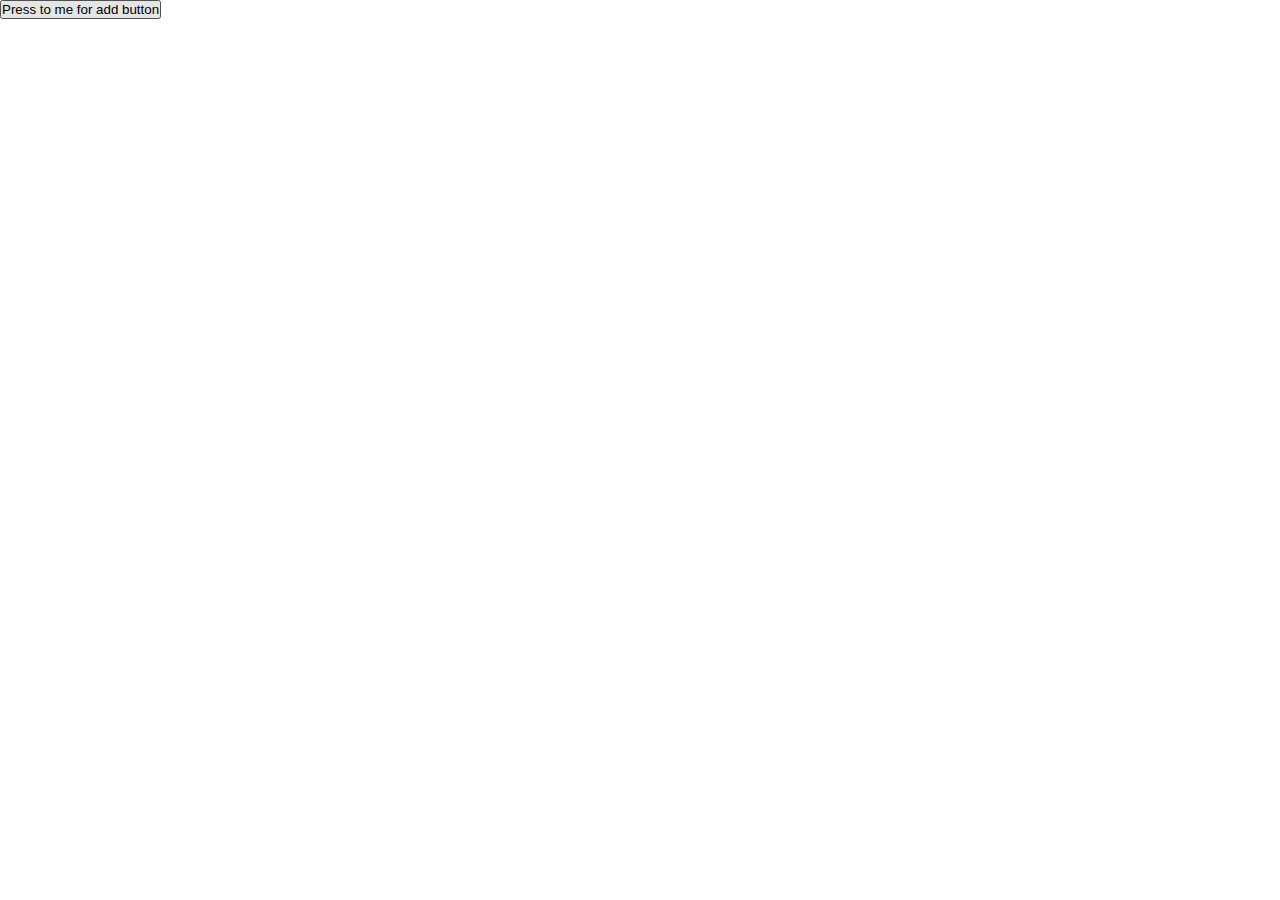
<file: first/index.html>
<!DOCTYPE html>
<html lang="en">
<head>
    <meta charset="UTF-8">
    <meta http-equiv="X-UA-Compatible" content="IE=edge">
    <meta name="viewport" content="width=device-width, initial-scale=1.0">
    <link rel="stylesheet" href="./assets/css/style.css">
    <title>Document</title>
</head>
<body>
    <div class="parent">
        
    </div>

    <button class="btn_add">Press to me for add button</button>
    <script src="./assets/js/file.js"></script>
</body>
</html>
</file>
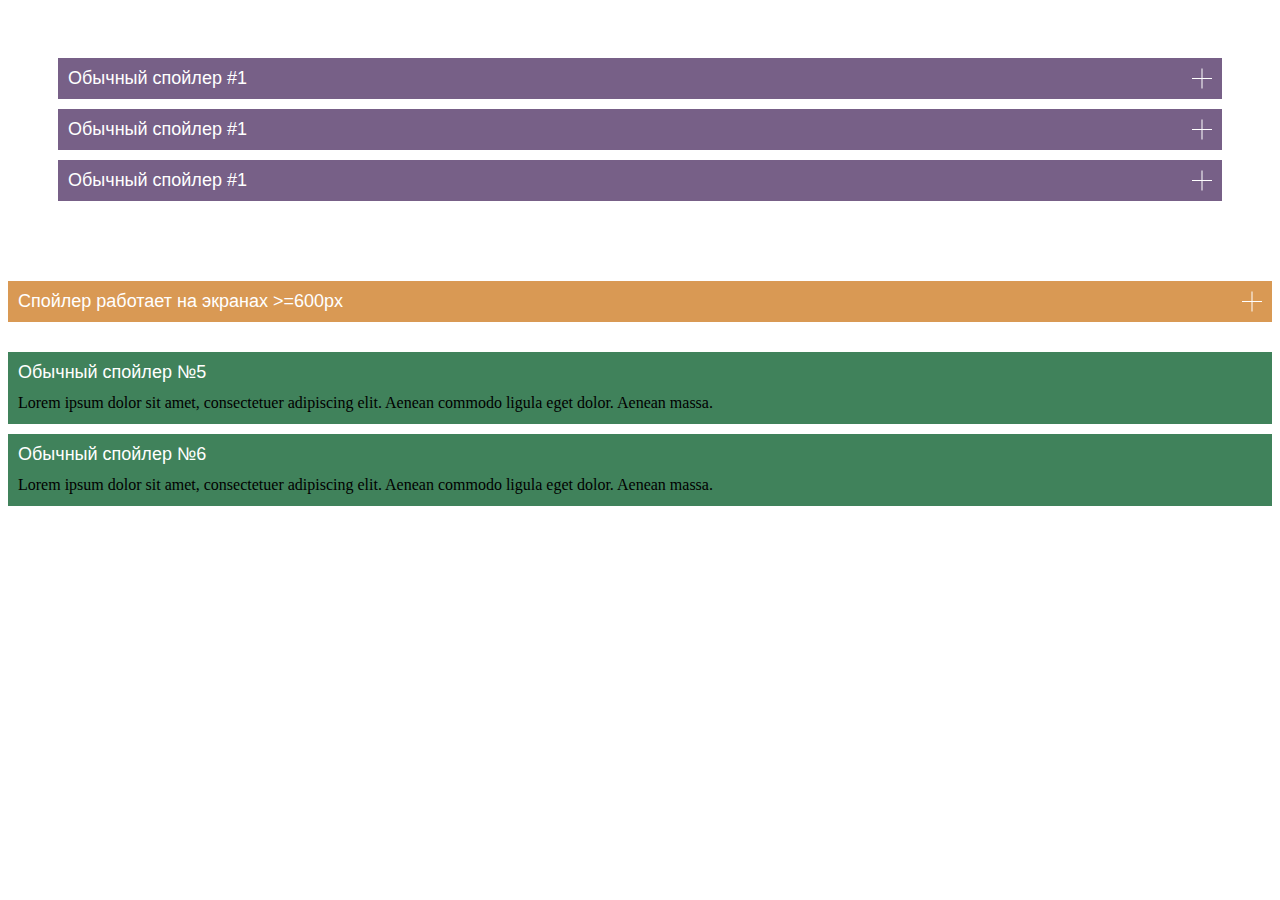
<file: five/index.html>
<!DOCTYPE html>
<html lang="en">
<head>
    <meta charset="UTF-8">
    <meta http-equiv="X-UA-Compatible" content="IE=edge">
    <meta name="viewport" content="width=device-width, initial-scale=1.0">
    <link rel="stylesheet" href="./assets/css/style.css">
    <title>Document</title>
</head>
<body>
    <div class="wrap">
        <div data-spollers data-one-spoller class="block block_1">
            <div class="block__item">
                <button tabindex="-1" type="button" data-spoller class="block__title">Обычный спойлер #1</button>
                <div class="block__text">Lorem ipsum dolor sit amet consectetur adipisicing elit. Atque autem consectetur soluta molestias delectus
                 dolore at enim quis deserunt, vero sapiente, omnis labore, repellat cupiditate optio. Animi totam distinctio nobis?</div>
            </div>
            <div class="block__item">
                <button tabindex="-1" type="button" data-spoller class="block__title">Обычный спойлер #1</button>
                <div class="block__text">Lorem ipsum dolor sit amet consectetur adipisicing elit. Atque autem consectetur soluta molestias delectus
                 dolore at enim quis deserunt, vero sapiente, omnis labore, repellat cupiditate optio. Animi totam distinctio nobis?</div>
            </div>
            <div class="block__item">
                <button tabindex="-1" type="button" data-spoller class="block__title">Обычный спойлер #1</button>
                <div class="block__text">Lorem ipsum dolor sit amet consectetur adipisicing elit. Atque autem consectetur soluta molestias delectus
                 dolore at enim quis deserunt, vero sapiente, omnis labore, repellat cupiditate optio. Animi totam distinctio nobis?</div>
            </div>
        </div>
    </div>
    <div data-spollers ="650, min" class="block block_2">
        <div class="block__item">
                <button tabindex="-1" type="button" data-spoller class="block__title">Спойлер работает на экранах >=600px</button>
                <div class="block__text">Lorem ipsum dolor sit amet consectetur adipisicing elit. Atque autem consectetur soluta molestias delectus
                 dolore at enim quis deserunt, vero sapiente, omnis labore, repellat cupiditate optio. Animi totam distinctio nobis?</div>
            </div>
        </div>


        <div data-spollers="800, max" class="block block_3">
            <div class="block__item">
                <button tabindex="-1" type="button" data-spoller class="block__title">Обычный спойлер №5</button>
                <div class="block__text">Lorem ipsum dolor sit amet, consectetuer adipiscing elit. Aenean commodo ligula eget dolor. Aenean massa.</div>
            </div>
        <div class="block__item">
            <button tabindex="-1" type="button" data-spoller class="block__title">Обычный спойлер №6</button>
            <div class="block__text">Lorem ipsum dolor sit amet, consectetuer adipiscing elit. Aenean commodo ligula eget dolor. Aenean massa.</div>
        </div>

    <script src="./assets/js/main.js"></script>
</body>
</html>
</file>
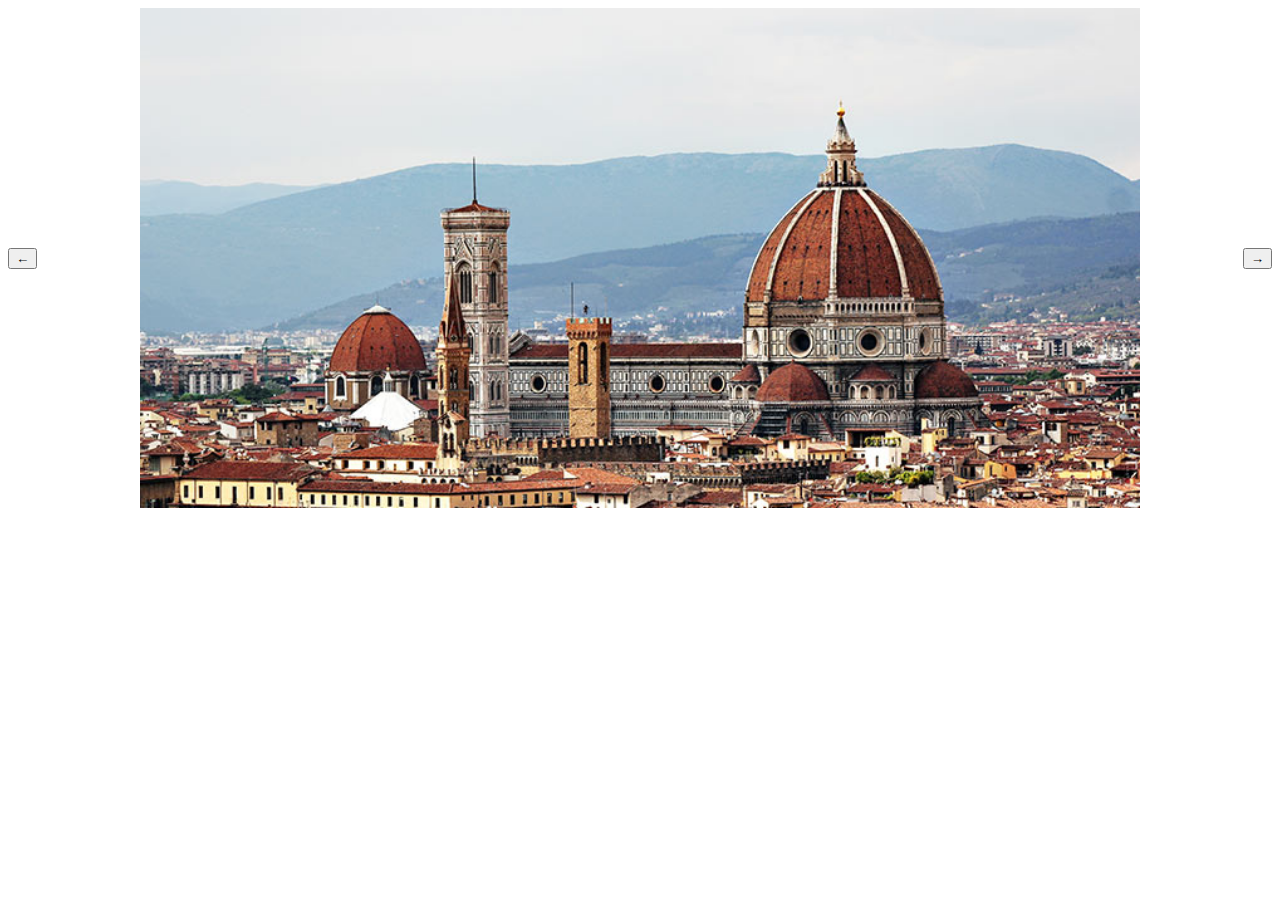
<file: four/index.html>
<!DOCTYPE html>
<html lang="en">
<head>
    <meta charset="UTF-8">
    <meta http-equiv="X-UA-Compatible" content="IE=edge">
    <meta name="viewport" content="width=device-width, initial-scale=1.0">
    <link rel="stylesheet" href="./assets/css/style.css">
    <title>Document</title>
</head>
<body>
    <button class="btnLeft btn">←</button>
    <div class="slides">
        <img src="./assets/img/florence.jpg" class="block" alt="">
        <img src="./assets/img/london.jpg" alt="">
        <img src="./assets/img/nyc.jpg" alt="">
        <img src="./assets/img/sg.jpg" alt="">
    </div>
    <button class="btnRight btn">→</button>
    <script src="./assets/js/main.js"></script>
</body>
</html>
</file>
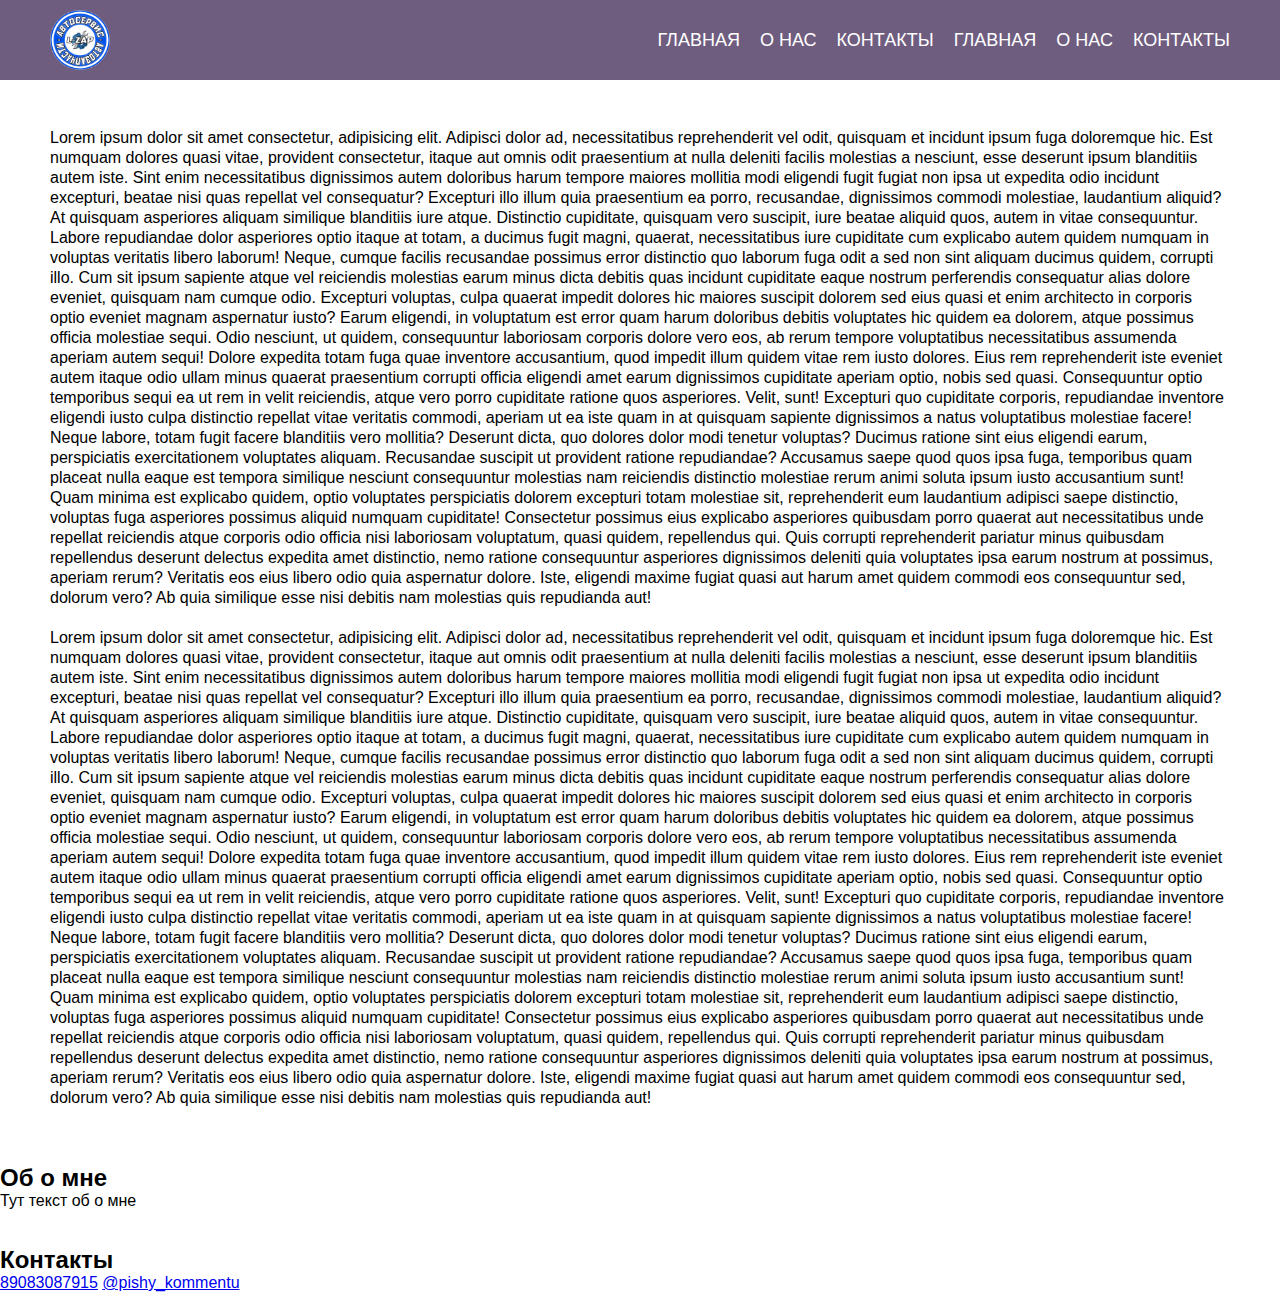
<file: second/index.html>
<!DOCTYPE html>
<html lang="en">
<head>
    <meta charset="UTF-8">
    <meta http-equiv="X-UA-Compatible" content="IE=edge">
    <meta name="viewport" content="width=device-width, initial-scale=1.0">

    <link rel="stylesheet" href="./assets/css/style.css">
    <title>Главная</title>
</head>
<body>
    <div class="wrapper">
        <header class="header">
            <div class="container">
                <div class="header__body">
                    <a href="#" class="header__logo">
                        <img src="./assets/img/logo.png" alt="logo">
                    </a>
                    <div class="header__burger">
                        <span></span>
                    </div>
                    <nav class="header__menu">
                        <ul class="header__list">
                            <li>
                                <a href="#main" class="header__link">Главная</a>
                            </li>
                            <li>
                                <a href="#about_me" class="header__link">О нас</a>
                            </li>
                            <li>
                                <a href="#contacts" class="header__link">Контакты</a>
                            </li>
                            <li>
                                <a href="#main" class="header__link">Главная</a>
                            </li>
                            <li>
                                <a href="#about_me" class="header__link">О нас</a>
                            </li>
                            <li>
                                <a href="#contacts" class="header__link">Контакты</a>
                            </li>
                        </ul>
                    </nav>
                </div>
            </div>
        </header>

        <h2>Главная</h2>
        <div class="content" id="#main">
            <div class="container">
                <div class="content__text">
                    <p>Lorem ipsum dolor sit amet consectetur, adipisicing elit. Adipisci dolor ad, 
                    necessitatibus reprehenderit vel odit, quisquam et incidunt ipsum fuga doloremque
                    hic. Est numquam dolores quasi vitae, provident consectetur, itaque aut omnis odit
                    praesentium at nulla deleniti facilis molestias a nesciunt, esse deserunt ipsum
                    blanditiis autem iste. Sint enim necessitatibus dignissimos autem doloribus harum
                    tempore maiores mollitia modi eligendi fugit fugiat non ipsa ut expedita odio
                    incidunt excepturi, beatae nisi quas repellat vel consequatur? Excepturi illo 
                    illum quia praesentium ea porro, recusandae, dignissimos commodi molestiae,
                    laudantium aliquid? At quisquam asperiores aliquam similique blanditiis iure 
                    atque. Distinctio cupiditate, quisquam vero suscipit, iure beatae aliquid quos,
                    autem in vitae consequuntur. Labore repudiandae dolor asperiores optio itaque 
                    at totam, a ducimus fugit magni, quaerat, necessitatibus iure cupiditate cum
                    explicabo autem quidem numquam in voluptas veritatis libero laborum! Neque,
                    cumque facilis recusandae possimus error distinctio quo laborum fuga odit 
                    a sed non sint aliquam ducimus quidem, corrupti illo. Cum sit ipsum sapiente 
                    atque vel reiciendis molestias earum minus dicta debitis quas incidunt cupiditate 
                    eaque nostrum perferendis consequatur alias dolore eveniet, quisquam nam cumque
                    odio. Excepturi voluptas, culpa quaerat impedit dolores hic maiores suscipit
                    dolorem sed eius quasi et enim architecto in corporis optio eveniet magnam 
                    aspernatur iusto? Earum eligendi, in voluptatum est error quam harum doloribus
                    debitis voluptates hic quidem ea dolorem, atque possimus officia molestiae 
                    sequi. Odio nesciunt, ut quidem, consequuntur laboriosam corporis dolore vero
                    eos, ab rerum tempore voluptatibus necessitatibus assumenda aperiam autem 
                    sequi! Dolore expedita totam fuga quae inventore accusantium, quod impedit
                    illum quidem vitae rem iusto dolores. Eius rem reprehenderit iste eveniet
                    autem itaque odio ullam minus quaerat praesentium corrupti officia eligendi
                    amet earum dignissimos cupiditate aperiam optio, nobis sed quasi. 
                    Consequuntur optio temporibus sequi ea ut rem in velit reiciendis, atque 
                    vero porro cupiditate ratione quos asperiores. Velit, sunt! Excepturi quo
                    cupiditate corporis, repudiandae inventore eligendi iusto culpa distinctio
                    repellat vitae veritatis commodi, aperiam ut ea iste quam in at quisquam 
                    sapiente dignissimos a natus voluptatibus molestiae facere! Neque labore,
                    totam fugit facere blanditiis vero mollitia? Deserunt dicta, quo dolores
                    dolor modi tenetur voluptas? Ducimus ratione sint eius eligendi earum,
                    perspiciatis exercitationem voluptates aliquam. Recusandae suscipit ut
                    provident ratione repudiandae? Accusamus saepe quod quos ipsa fuga,
                    temporibus quam placeat nulla eaque est tempora similique nesciunt
                    consequuntur molestias nam reiciendis distinctio molestiae rerum 
                    animi soluta ipsum iusto accusantium sunt! Quam minima est explicabo
                    quidem, optio voluptates perspiciatis dolorem excepturi totam 
                    molestiae sit, reprehenderit eum laudantium adipisci saepe distinctio,
                    voluptas fuga asperiores possimus aliquid numquam cupiditate! Consectetur
                    possimus eius explicabo asperiores quibusdam porro quaerat aut necessitatibus
                    unde repellat reiciendis atque corporis odio officia nisi laboriosam voluptatum,
                    quasi quidem, repellendus qui. Quis corrupti reprehenderit pariatur minus quibusdam
                    repellendus deserunt delectus expedita amet distinctio, nemo ratione consequuntur 
                    asperiores dignissimos deleniti quia voluptates ipsa earum nostrum at possimus,
                    aperiam rerum? Veritatis eos eius libero odio quia aspernatur dolore. Iste, 
                    eligendi maxime fugiat quasi aut harum amet quidem commodi eos consequuntur 
                    sed, dolorum vero? Ab quia similique esse nisi debitis nam molestias quis repudianda aut!</p>
                    <p>Lorem ipsum dolor sit amet consectetur, adipisicing elit. Adipisci dolor ad, 
                        necessitatibus reprehenderit vel odit, quisquam et incidunt ipsum fuga doloremque
                        hic. Est numquam dolores quasi vitae, provident consectetur, itaque aut omnis odit
                        praesentium at nulla deleniti facilis molestias a nesciunt, esse deserunt ipsum
                        blanditiis autem iste. Sint enim necessitatibus dignissimos autem doloribus harum
                        tempore maiores mollitia modi eligendi fugit fugiat non ipsa ut expedita odio
                        incidunt excepturi, beatae nisi quas repellat vel consequatur? Excepturi illo 
                        illum quia praesentium ea porro, recusandae, dignissimos commodi molestiae,
                        laudantium aliquid? At quisquam asperiores aliquam similique blanditiis iure 
                        atque. Distinctio cupiditate, quisquam vero suscipit, iure beatae aliquid quos,
                        autem in vitae consequuntur. Labore repudiandae dolor asperiores optio itaque 
                        at totam, a ducimus fugit magni, quaerat, necessitatibus iure cupiditate cum
                        explicabo autem quidem numquam in voluptas veritatis libero laborum! Neque,
                        cumque facilis recusandae possimus error distinctio quo laborum fuga odit 
                        a sed non sint aliquam ducimus quidem, corrupti illo. Cum sit ipsum sapiente 
                        atque vel reiciendis molestias earum minus dicta debitis quas incidunt cupiditate 
                        eaque nostrum perferendis consequatur alias dolore eveniet, quisquam nam cumque
                        odio. Excepturi voluptas, culpa quaerat impedit dolores hic maiores suscipit
                        dolorem sed eius quasi et enim architecto in corporis optio eveniet magnam 
                        aspernatur iusto? Earum eligendi, in voluptatum est error quam harum doloribus
                        debitis voluptates hic quidem ea dolorem, atque possimus officia molestiae 
                        sequi. Odio nesciunt, ut quidem, consequuntur laboriosam corporis dolore vero
                        eos, ab rerum tempore voluptatibus necessitatibus assumenda aperiam autem 
                        sequi! Dolore expedita totam fuga quae inventore accusantium, quod impedit
                        illum quidem vitae rem iusto dolores. Eius rem reprehenderit iste eveniet
                        autem itaque odio ullam minus quaerat praesentium corrupti officia eligendi
                        amet earum dignissimos cupiditate aperiam optio, nobis sed quasi. 
                        Consequuntur optio temporibus sequi ea ut rem in velit reiciendis, atque 
                        vero porro cupiditate ratione quos asperiores. Velit, sunt! Excepturi quo
                        cupiditate corporis, repudiandae inventore eligendi iusto culpa distinctio
                        repellat vitae veritatis commodi, aperiam ut ea iste quam in at quisquam 
                        sapiente dignissimos a natus voluptatibus molestiae facere! Neque labore,
                        totam fugit facere blanditiis vero mollitia? Deserunt dicta, quo dolores
                        dolor modi tenetur voluptas? Ducimus ratione sint eius eligendi earum,
                        perspiciatis exercitationem voluptates aliquam. Recusandae suscipit ut
                        provident ratione repudiandae? Accusamus saepe quod quos ipsa fuga,
                        temporibus quam placeat nulla eaque est tempora similique nesciunt
                        consequuntur molestias nam reiciendis distinctio molestiae rerum 
                        animi soluta ipsum iusto accusantium sunt! Quam minima est explicabo
                        quidem, optio voluptates perspiciatis dolorem excepturi totam 
                        molestiae sit, reprehenderit eum laudantium adipisci saepe distinctio,
                        voluptas fuga asperiores possimus aliquid numquam cupiditate! Consectetur
                        possimus eius explicabo asperiores quibusdam porro quaerat aut necessitatibus
                        unde repellat reiciendis atque corporis odio officia nisi laboriosam voluptatum,
                        quasi quidem, repellendus qui. Quis corrupti reprehenderit pariatur minus quibusdam
                        repellendus deserunt delectus expedita amet distinctio, nemo ratione consequuntur 
                        asperiores dignissimos deleniti quia voluptates ipsa earum nostrum at possimus,
                        aperiam rerum? Veritatis eos eius libero odio quia aspernatur dolore. Iste, 
                        eligendi maxime fugiat quasi aut harum amet quidem commodi eos consequuntur 
                        sed, dolorum vero? Ab quia similique esse nisi debitis nam molestias quis repudianda aut!</p>
                </div>
            </div>
        </div>

        <br><br>
        <h2>Об о мне</h2>
        <div class="contaner_about_me" id="about_me">
            <p>Тут текст об о мне</p>
        </div>
        <br><br>
        <h2>Контакты</h2>
        <div class="contaner_contacts" id="contacts">
            <a href="tel:89083087915">89083087915</a>
            <a href="https://t.me/pishy_kommentu">@pishy_kommentu</a>
        </div>
        
    
    </div>
    
    <script src="./assets/js/main.js"></script>
</body>
</html>
</file>
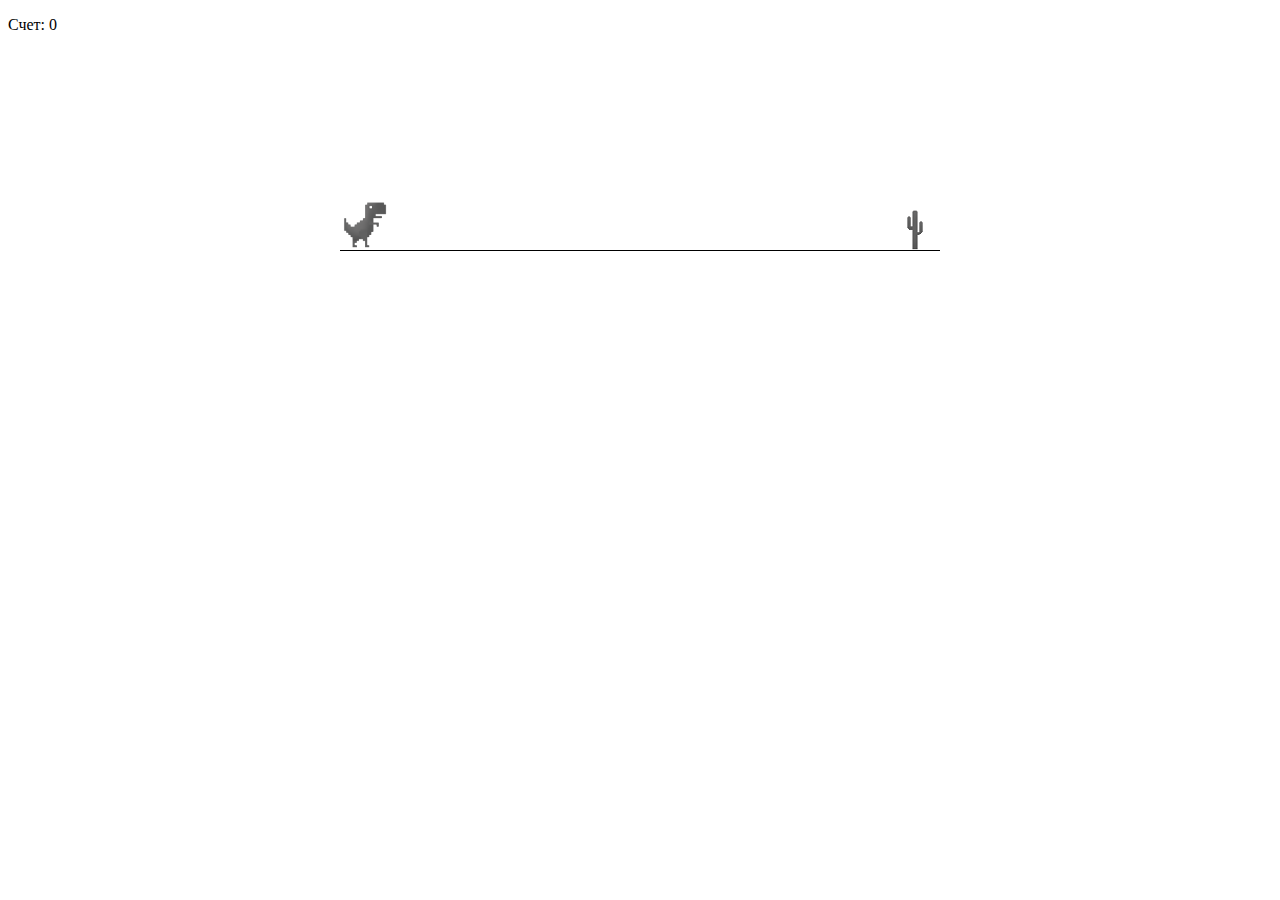
<file: six/index.html>
<!DOCTYPE html>
<html lang="en">
<head>
    <meta charset="UTF-8">
    <meta http-equiv="X-UA-Compatible" content="IE=edge">
    <meta name="viewport" content="width=device-width, initial-scale=1.0">
    <link rel="stylesheet" href="./assets/css/style.css">
    <title>Document</title>
</head>
<body>
    <p>Счет: <span id="count">0</span></p>
    <div class="game">
        <div id="dino"> </div>
        <div id="cactus"></div>
    </div>

    <script src="./assets/js/main.js"></script>
</body>
</html>
</file>
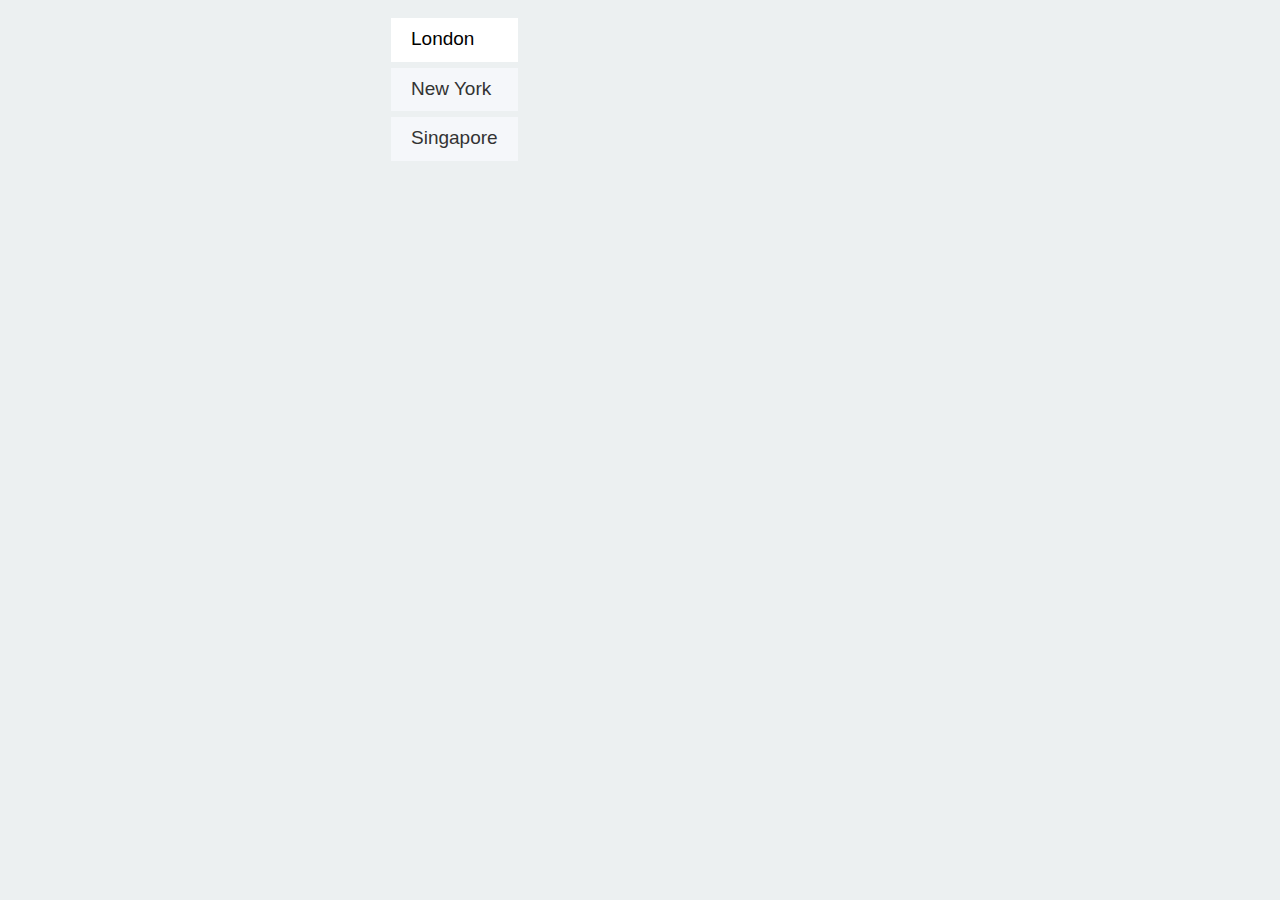
<file: three/index.html>
<!DOCTYPE html>
<html lang="en">
<head>
    <meta charset="UTF-8">
    <meta http-equiv="X-UA-Compatible" content="IE=edge">
    <meta name="viewport" content="width=device-width, initial-scale=1.0">
    <title>Document</title> 
    <link rel="stylesheet" href="./assets/css/style.css">
</head>
<body>
    <div class="container">
        <ul class="container--tabs">
            <li class="tab tab--active">London</li>
            <li class="tab">New York</li>
            <li class="tab">Singapore</li>
        </ul>
        <div class="container--content">
            <div class="content container--active">
                <h2>London</h2>
                <p>Lorem ipsum, dolor sit amet consectetur adipisicing elit. Culpa optio error dignissimos aspernatur, itaque esse.</p>
                <p><img src="./assets/img/london.jpg" width="396"></p>
            </div>
            <div class="content">
                <h2>NYC</h2>
                <p>Lorem ipsum, dolor sit amet consectetur adipisicing elit. Culpa optio error dignissimos aspernatur, itaque esse.</p>
                <p><img src="./assets/img/nyc.jpg" width="396"></p>
            </div>
            <div class="content">
                <h2>Singapore</h2>
                <p>Lorem ipsum dolor sit amet consectetur adipisicing elit. Alias esse adipisci similique, totam ratione a ducimus et. Veniam, 
                voluptatem eligendi exercitationem soluta facere autem obcaecati repudiandae illum voluptatibus iusto! Provident?</p>
                <p><img src="./assets/img/sg.jpg" width="396"></p>
            </div>
        </div>
    </div>

    <script src="./assets/js/main.js"></script>
</body>
</html>
</file>
<file: first/assets/css/style.css>
*{
    margin: 0;
    padding: 0;
}
.btn{
    background-color: rgb(240, 207, 164);
    padding: 10px 20px;
}
.btn__add{
    background-color: rgb(240, 207, 164);
    padding: 10px 20px;
}
.done{
    background-color: antiquewhite;
    color: rgb(168, 126, 74);
}
</file>
<file: five/assets/css/style.css>
.wrap {
    min-height: 100%;
    padding: 50px;
    font-size: 16px;
    color: #fff;
}
.block {
    margin: 0 0 30px 0;
}
.block__item {
    margin: 0 0 10px 0;
}
.block__title {
    width: 100%;
    text-align: left;
    font-size: 18px;
    background-color: transparent;
    color: #fff;
    padding: 10px;
    position: relative;
    border: none;
}
.block._init .block__title {
    cursor: pointer;
    padding: 10px 40px 10px 10px;
}
.block._init .block__title::before, .block._init .block__title::after {
    content: '';
    width: 20px;
    height: 1px;
    background-color: #fff;
    position: absolute;
    right: 10px;
    top: 20px;
    transition: transform 0.3s ease 0s;
}
.block._init .block__title::after {
    transform: rotate(-90deg);
}
.block._init .block__title._active::after {
    transform: rotate(0deg);
}
.block__text {
    padding: 0 10px 10px;
    line-height: 130%;
}
.block_1 .block__item {
    background-color: #776087;
}
.block_2 .block__item {
    background-color: #d99954;
}
.block_3 .block__item {
    background-color: #40825b;
}
</file>
<file: four/assets/css/style.css>
body{
    display: flex;
    justify-content: center;
    align-items: center;
}

.btn{
    display: flex;
    
}
.slides{
    width: 1000px;
    height: 500px;
    margin: auto;
}
img{
    display: none;
}
.block{
    display: block;
    object-fit: cover;
    width: 100%;
    height: 100%;
}
</file>
<file: second/assets/css/style.css>
*{
    margin: 0;
    padding: 0;
}
li{
    list-style: none;
}
.btn{
    background-color: rgb(240, 207, 164);
    padding: 10px 20px;
}
.btn__add{
    background-color: rgb(240, 207, 164);
    padding: 10px 20px;
}
.done{
    background-color: antiquewhite;
    color: rgb(168, 126, 74);
}

/* 2 */
body{
    font-family: Arial, Helvetica, sans-serif;
}


.container{
    width: 1180px;
    margin: 0 auto;
    padding: 0 10px;
}
.header{
    position: fixed;
    width: 100%;
    top: 0;
    left: 0;
    z-index: 50;
}
.header:before{
    content: '';
    position: absolute;
    top: 0;
    left: 0;
    width: 100%;
    height: 100%;
    background-color: rgb(111, 93, 128);
    z-index: 2;
}
.header__body{
    position: relative;
    display: flex;
    justify-content: space-between;
    height: 80px;
    align-items: center;
}
.header__logo{
    flex: 0 0 60px;
    border-radius: 50%;
    overflow: hidden;
    position: relative;
    z-index: 3;
}
.header__logo img{
    width: 100%;
    display: block;
}
.header__burger{
    display: none;
}

.header__list{
    display: flex;
    position: relative;
    z-index: 2;
}
.header__list li{
    margin: 0 0 0 20px;
}
.header__link{
    color: #fff;
    text-transform: uppercase;
    font-size: 18px;
    text-decoration: none;
}
.content{
    padding: 100px 0 0 0;
}
.content__text{
    font-size: 16px;
    line-height: 20px;
}
.content__text p{
    margin-bottom: 20px;
}
@media (max-width: 767px){
    .container{
        width: unset;
        margin: 0 auto;
        padding: 0 10px;
    }
    .header__body{
        height: 50px;
    }
    .header__logo{
        flex: 0 0 40px;
    }
    .header__burger{
        transform: scale(1);
        display: block;
        width: 30px;
        height: 20px;
        position: relative;
        z-index: 3;
    }
    header__burger span{
        position: absolute;
        background-color: #fff;
        width: 100%;
        height: 2px;
        left: 0;
        top: 9px;
        transition: all 0.3s ease;
    }
    .header__burger.active::before{
        transform: rotate(45deg);
        top: 9px;
    }
    .header__burger.active::after{
        transform: rotate(-45deg);
        bottom: 9px;
    }
    .header__burger.active span{
        transform: scale(0);
    }
    .header__burger::before, .header__burger::after{
        content: '';
        background-color: #fff;
        position: absolute;
        width: 100%;
        height: 2px;
        left: 0;
        transition: all 0.3s ease;
    }
    .header__burger::before{
        top: 0;
    }
    .header__burger::after{
        bottom: 0;
    }
    .header__menu{
        position: fixed;
        top: -150%;
        left: 0;
        width: 100%;
        height: 100%;
        overflow: auto;
        background-color: rgb(22, 82, 62);
        padding: 70px 10px 40px 10px;
        transition: all 0.3s ease;
    }
    .header__menu.active{
        top: 0;
    }
    .header__list{
        display: block;
    }
    .header__list li{
        margin: 0 0 20px 0;
    }
    .header_link{
        font-size: 24px;
    }
    .content{
        padding: 70px 0 0 0;
    }
    body.lock{
        overflow: hidden;
    }
}
</file>
<file: six/assets/css/style.css>
.game{
    width: 600px;
    height: 200px;
    border-bottom: 1px solid #000;
    margin: auto;
}
#dino{
    width: 50px;
    height: 50px;
    background-image: url('../img/dino.png   ');
    background-size: 50px 50px;
    position: relative;
    top: 150px;
}
#cactus{
    width: 20px; 
    height: 40px;
    background-image: url('../img/cactus.png');
    background-size: 20px 40px;
    position: relative;
    top: 110px;
    left: 565px;
    animation: cactusMove 3s infinite linear;
}

@keyframes cactusMove{
    0% {
        left: 580px;
    }
    100% {
        left: -50px;
    }
}  

.jump{
    animation: jump 0.5s linear;
}

@keyframes jump{
    0% {
        top: 150px;
    }
    50% {
        top: 80px;
    }
    80% {
        top: 130px ;
    }
    100% {
        top: 150px;;
    }
}
</file>
<file: three/assets/css/style.css>
*{
    margin: 0;
    padding: 0;
}
body{
    font: 17px/1.5 "PT Sans", sans-serif;
    background: #ecf0f1;
    color: #333;
}
.container {
    display: flex;
    max-width: 500px;
    min-height: 16em;
    margin: 1em auto 0;
}
.container--tabs{
    display: flex;
    flex-direction: column;
    list-style: none;
    justify-content: flex-start;
    align-items: stretch;
    gap: 5px;
}
.container--tabs .tab {
    cursor: pointer;
    position: relative;
    display: block;
    margin: 0 -1px 0 0;
    padding: 7px 20px 8px;
    border: solid #ecf0f1;
    border-width: 1px 1px 0;
    background: #f5f7fa;
    font-size: 19px;
}
.container--tabs .tab:hover{
    background-color: #ecf0f1;
}
.container--tabs .tab--active{
    background-color: #fff;
    color: black;
    pointer-events: none;
}
.content{
    display: none;
    padding: 3em;
    background-color: #fff;
}
.content--active{
    display: block;
}
h2{
    margin-bottom: 20px;
    font-weight: 700;
}
p{
    font-weight: 300;
    margin: 20px 0;
}
</file>
